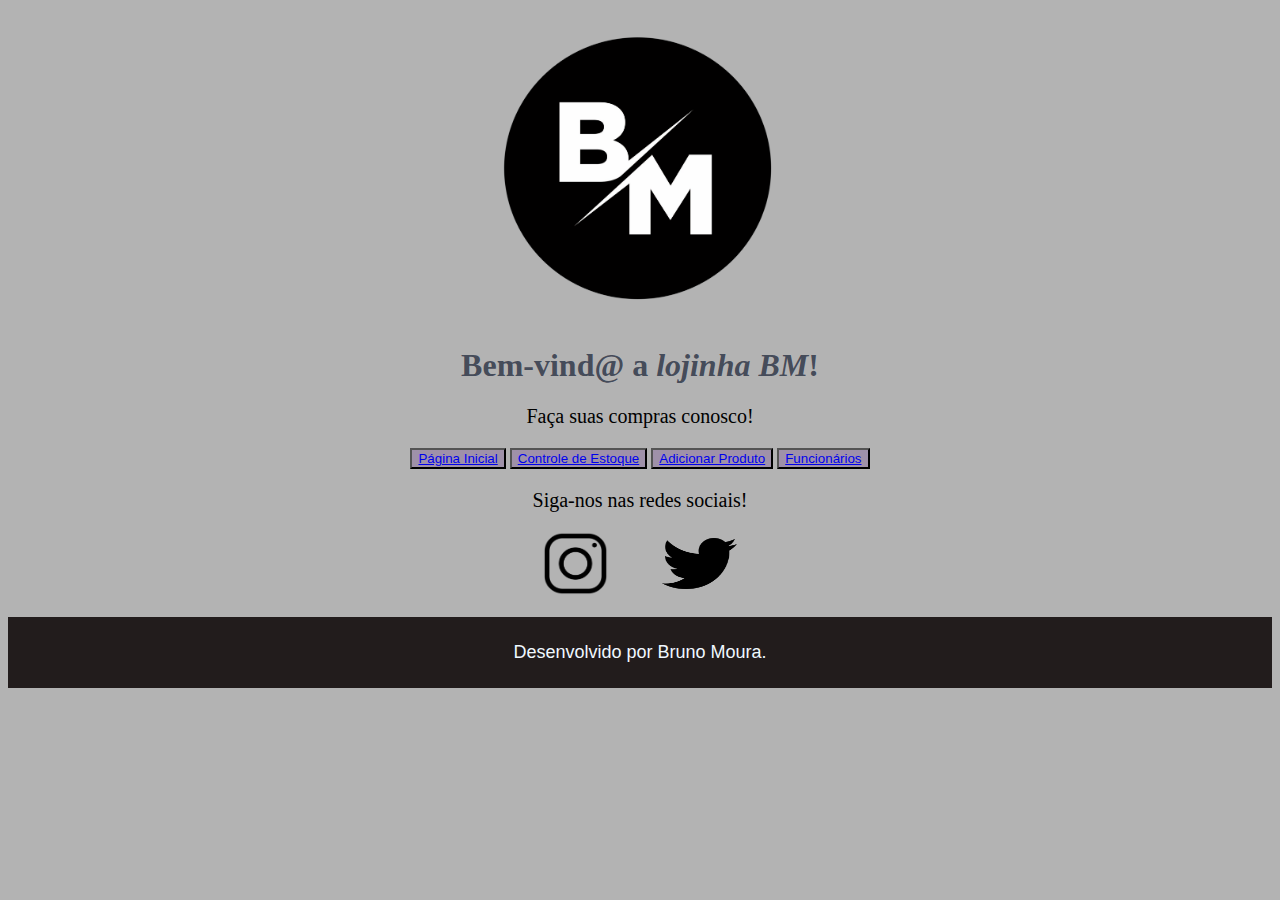
<file: index.html>
<!DOCTYPE html>
<html lang="pt-br">
<head>
    <meta charset="UTF-8">
    <meta name="viewport" content="width=device-width, initial-scale=1.0">
    <meta http-equiv="X-UA-Compatible" content="ie=edge">
    <title>Lojinha BM</title>
    <link rel="stylesheet" type="text/css" href="./styles.css">
    <link rel="icon" type="imagem/png" href="../img/favicon.ico" />
</head>
<body>
    <center>
    <header>
        <h1></h1>
        <img src="img/BM.png" alt="BM logo" width="300" height="300">
    </header>

    <div>
        <h1>Bem-vind@ a <em>lojinha BM</em>!</h1>
        <p>Faça suas compras conosco!</p>
    </div>

    <div>
        <button><a href="index.html">Página Inicial</a></button>
        <button><a href="ctrl-estoque.html">Controle de Estoque</a></button>
        <button><a href="add-produto.html">Adicionar Produto</a></button>
        <button><a href="funcionarios.html">Funcionários</a></button>
    </div>

    <div>
        <!-- ADICIONAR INFORMAÇOES SOBRE SUA LOJINHA -->
    </div>

    <div>
        <p>Siga-nos nas redes sociais!</p>

        <div class="redes-insta">
            <a href="//www.instagram.com/obmoura" target="_blank"><img src="../img/instagram.png" alt="Instagram" width="65" height="63"/></a>
            
        </div>

        <div class="redes-twitter">
            <a href="//www.twitter.com/obrunomoura" target="_blank"><img src="../img/twitter.png" alt="Twitter" width="75" height="63"/></a>
        </div>
    </div>

    <footer>
        <p id="rodape-do-site">Desenvolvido por Bruno Moura.</p>
    </footer>
</center>
</body>
</html>
</file>
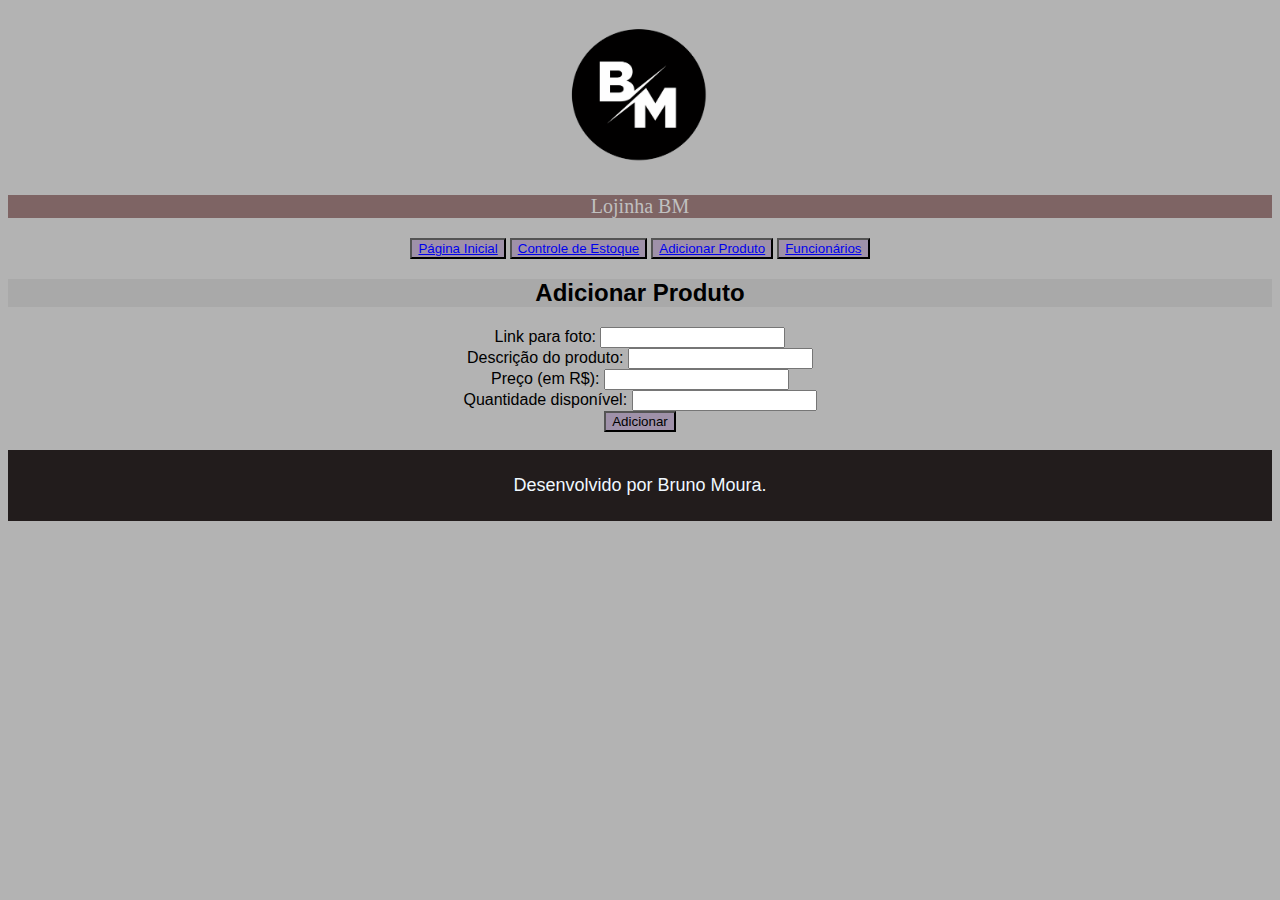
<file: add-produto.html>
<!DOCTYPE html>
<html lang="en">
<head>
    <meta charset="UTF-8">
    <meta name="viewport" content="width=device-width, initial-scale=1.0">
    <meta http-equiv="X-UA-Compatible" content="ie=edge">
    <title>Adicionar Produto</title>
    <link rel="stylesheet" type="text/css" href="./styles.css">
    <link rel="icon" type="imagem/png" href="../img/favicon.ico" />
</head>
<body>
    <center>
        <header>
            <h1></h1>
            <img src="img/BM.png" alt="BM logo" width="150" height="150">
        </header>

    <div>
        <p class="nome-da-lojinha">Lojinha BM</p>
    </div>
    
    <div>
        <button><a href="index.html">Página Inicial</a></button>
        <button><a href="ctrl-estoque.html">Controle de Estoque</a></button>
        <button><a href="add-produto.html">Adicionar Produto</a></button>
        <button><a href="funcionarios.html">Funcionários</a></button>
    </div>

    
    <h2>Adicionar Produto</h2>
    <form action="">
        <div>
            <label for="link-foto">Link para foto: </label>
            <input type="url" id="link-foto" name="link-foto">
        </div>
        
        <div>
            <label for="descricao">Descrição do produto: </label>
            <!-- Adicione o id apropriado para o input abaixo -->
            <input type="text" id="descricao" name="descrição">
        </div>
        
        <div>
            <label for="preco">Preço (em R$): </label>
            <!-- Adicione o id apropriado e o type para receber números abaixo -->
            <input type="number" id="preco" name="preço">
        </div>
        
        <div>
            <!-- Preencha as propriedades necessárias para os elementos abaixo -->
            <label for="quantidade">Quantidade disponível: </label>
            <input type="number" id="quantidade" name="quantidade">
        </div>

        <div class="form-add">
            <!-- Adicione ao type do botão abaixo o valor para que ele submeta o formulário -->
            <button type="submit">Adicionar</button>
        </div>

    </form>

    <footer>
        <p id="rodape-do-site">Desenvolvido por Bruno Moura.</p>
    </footer>
    
</center>

</body>
</html>
</file>
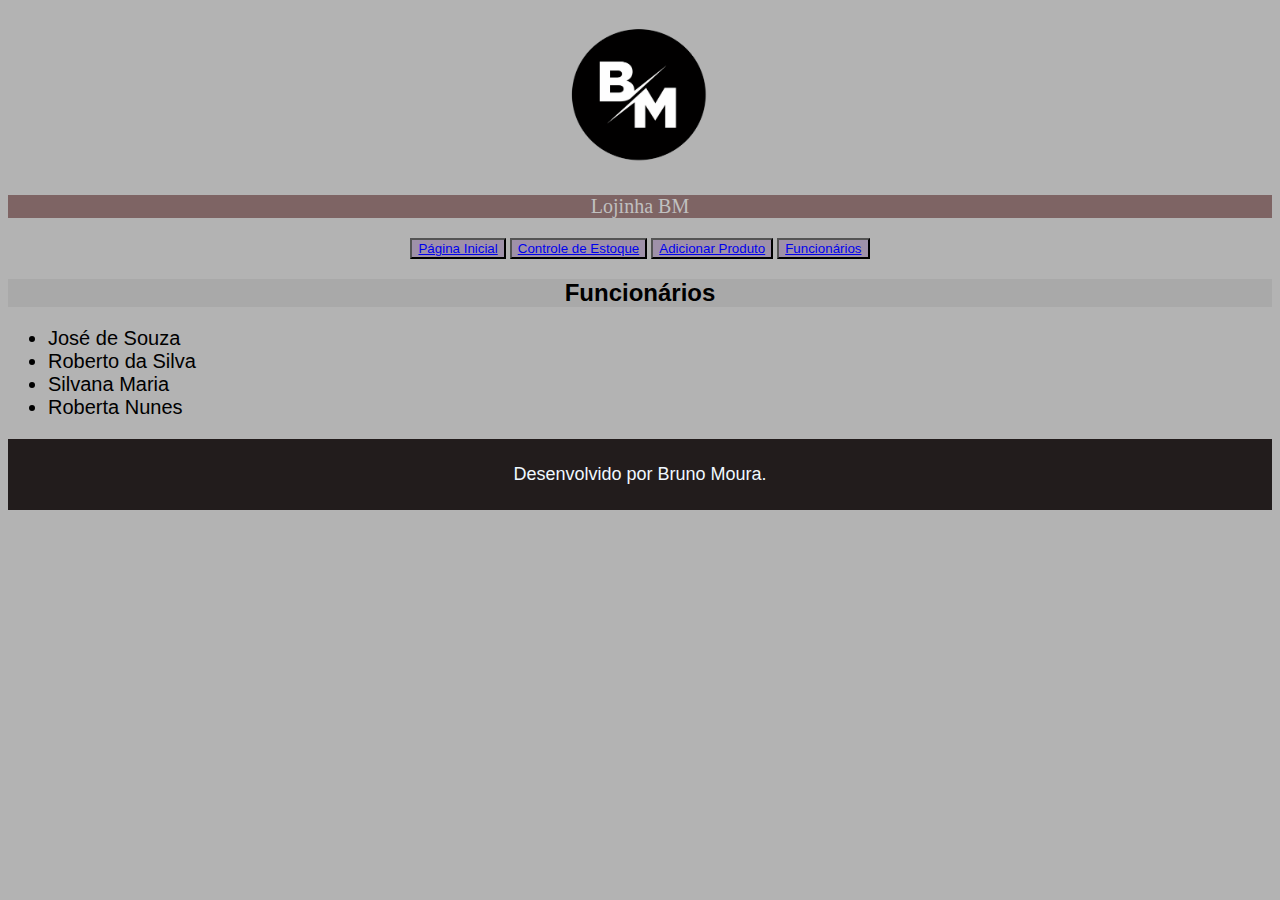
<file: funcionarios.html>
<!DOCTYPE html>
<html lang="en">
<head>
    <meta charset="UTF-8">
    <meta name="viewport" content="width=device-width, initial-scale=1.0">
    <meta http-equiv="X-UA-Compatible" content="ie=edge">
    <title>Funcionários</title>
    <link rel="stylesheet" type="text/css" href="./styles.css">
    <link rel="icon" type="imagem/png" href="../img/favicon.ico" />
</head>
<body>
    <center>
        <header>
            <h1></h1>
            <img src="img/BM.png" alt="BM logo" width="150" height="150">
        </header>
    <div>
        <p class="nome-da-lojinha">Lojinha BM</p>
    </div>
    
    <div>
        <button><a href="index.html">Página Inicial</a></button>
        <button><a href="ctrl-estoque.html">Controle de Estoque</a></button>
        <button><a href="add-produto.html">Adicionar Produto</a></button>
        <button><a href="funcionarios.html">Funcionários</a></button>
    </div>

    <h2>Funcionários</h2>
</center>
    <!-- Crie uma lista de funcionários usando as tags que você aprendeu hoje abaixo \/ -->
    <div class="nome-funcionarios">
    <ul>
        <li>José de Souza</li>
        <li>Roberto da Silva</li>
        <li>Silvana Maria</li>
        <li>Roberta Nunes</li>
    </ul>
    </div>

    <footer>
        <center>
        <p id="rodape-do-site">Desenvolvido por Bruno Moura.</p>
    </center>
    </footer>

        
</body>
</html>
</file>
<file: styles.css>
#rodape-do-site {
    color: aliceblue;
    padding: 25px;
    background-color: rgb(34, 28, 28);
    font-family: 'Gill Sans', 'Gill Sans MT', Calibri, 'Trebuchet MS', sans-serif;
    font-size: 18px;
}

h1 {
    color:rgba(27, 37, 56, 0.74);
}

.nome-da-lojinha {
    color:rgb(192, 192, 192);
    background-color:rgba(78, 28, 28, 0.527);
}

h2 {
    background-color:darkgray;
}

.info-produtos {
    background-color:rgba(37, 35, 34, 0.295);
    font-family:Verdana, Geneva, Tahoma, sans-serif;
}

body {
    background-color:rgb(179, 179, 179);
}

p {
    font-size: 20px;
}

.redes-insta {
    margin-right: 50px;
    display: inline;
}

.redes-twitter {    
    display: inline;
}

button {
    background-color:rgba(81, 8, 129, 0.199);
}

.descricao-produtos {
    font-family: 'Lucida Sans', 'Lucida Sans Regular', 'Lucida Grande', 'Lucida Sans Unicode', Geneva, Verdana, sans-serif;
}

.nome-funcionarios {
    font-family: 'Lucida Sans', 'Lucida Sans Regular', 'Lucida Grande', 'Lucida Sans Unicode', Geneva, Verdana, sans-serif;
    font-size: 20px;
    text-align:start;
}

h2 {
    font-family:-apple-system, BlinkMacSystemFont, 'Segoe UI', Roboto, Oxygen, Ubuntu, Cantarell, 'Open Sans', 'Helvetica Neue', sans-serif;
}

form {
    font-family: 'Lucida Sans', 'Lucida Sans Regular', 'Lucida Grande', 'Lucida Sans Unicode', Geneva, Verdana, sans-serif
}
</file>
